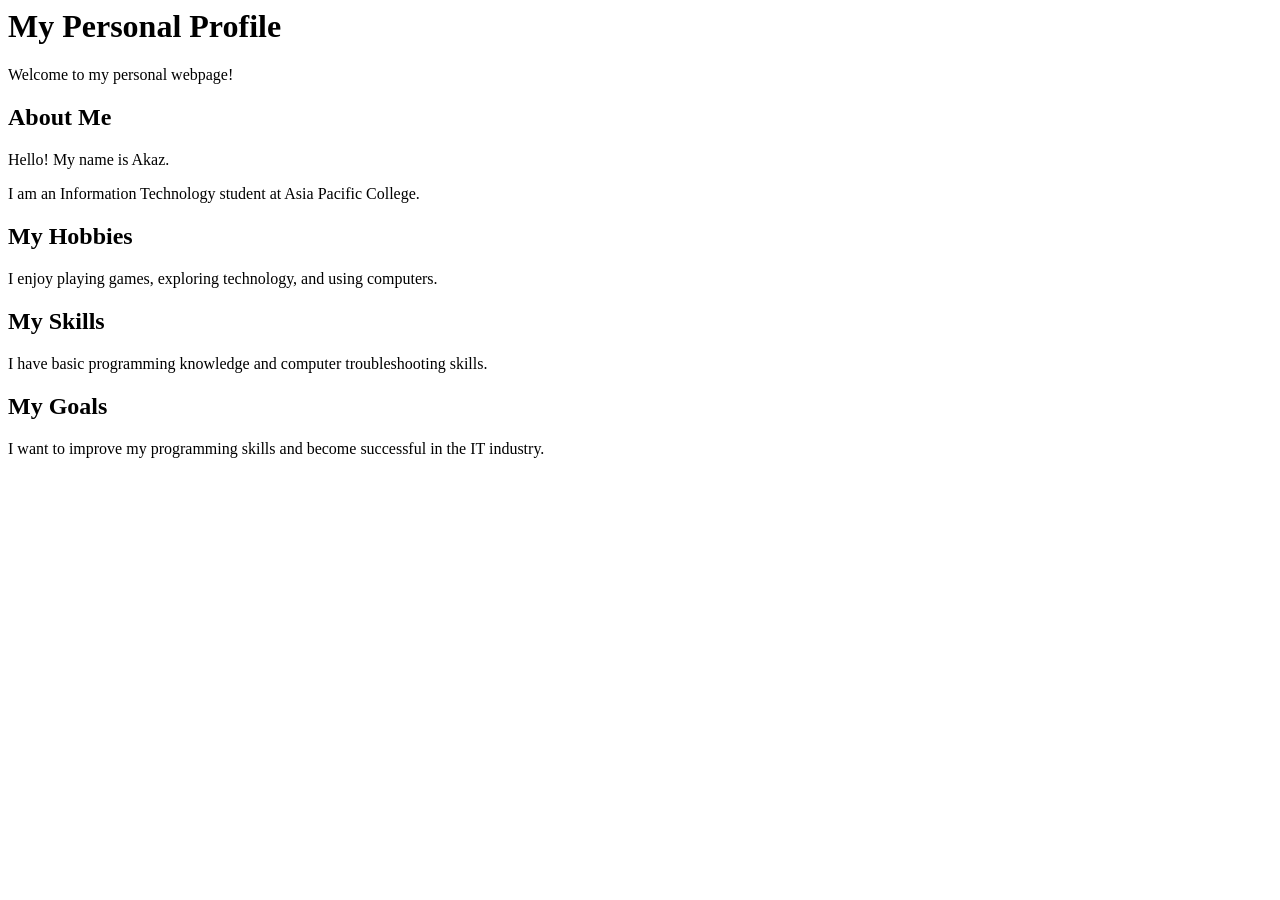
<file: home /index.html>
<body>

    <header>
        <h1>My Personal Profile</h1>
        <p>Welcome to my personal webpage!</p>
    </header>

    <div class="container">

        <div class="profile">
            <h2>About Me</h2>
            <p>Hello! My name is Akaz.</p>
            <p>I am an Information Technology student at Asia Pacific College.</p>
        </div>

        <div class="profile">
            <h2>My Hobbies</h2>
            <p>I enjoy playing games, exploring technology, and using computers.</p>
        </div>

        <div class="profile">
            <h2>My Skills</h2>
            <p>I have basic programming knowledge and computer troubleshooting skills.</p>
        </div>

        <div class="profile">
            <h2>My Goals</h2>
            <p>I want to improve my programming skills and become successful in the IT industry.</p>
        </div>

    </div>

</body>
</html>
</file>
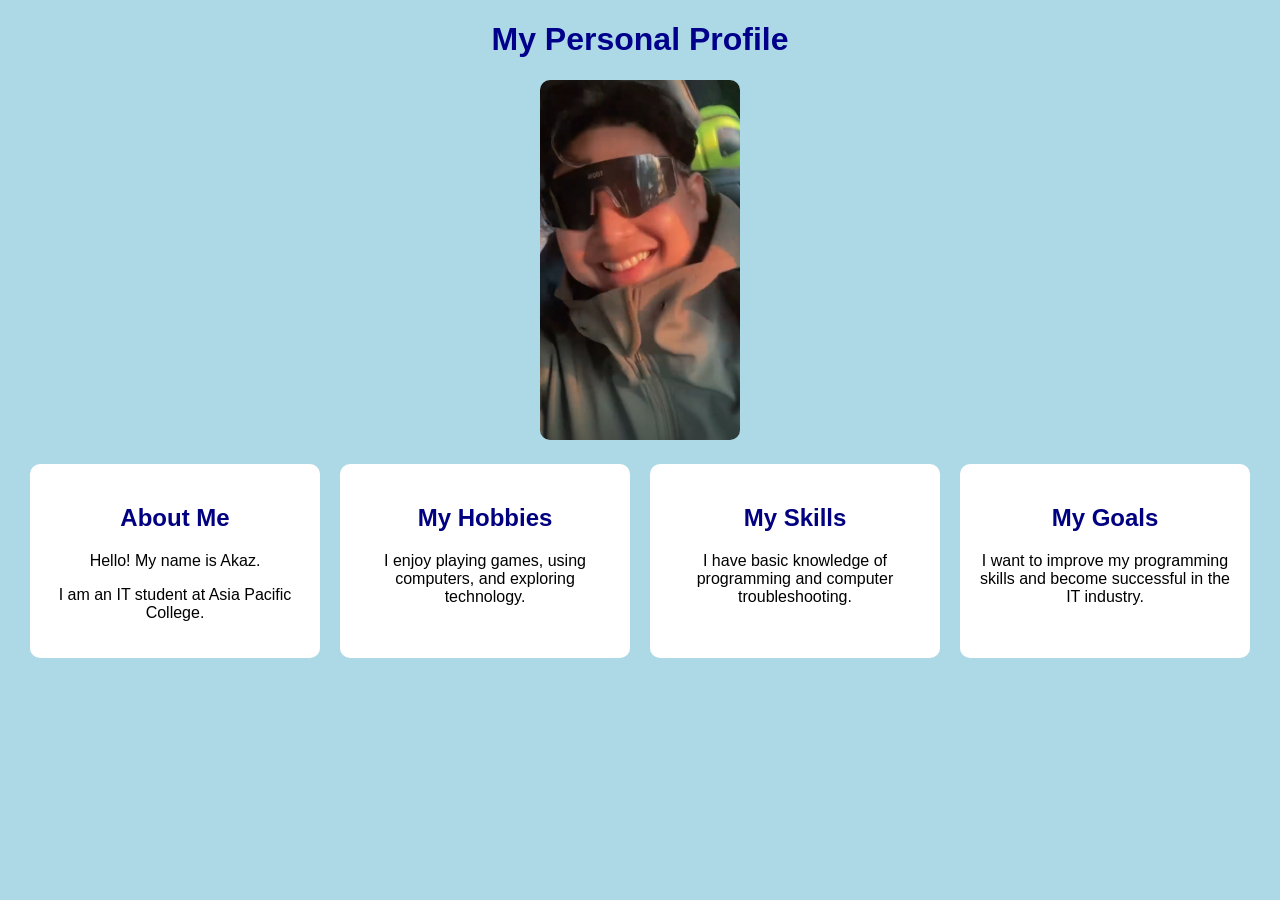
<file: introduction/index.html>
<!DOCTYPE html>
<html>
<head>
    <title>Akaz - Personal Profile</title>
    <link rel="stylesheet" href="style.css">
</head>
<body>

    <h1>My Personal Profile</h1>

    <img src="image.png" alt="My profile picture">

    <div class="container">

        <div class="card">
            <h2>About Me</h2>
            <p>Hello! My name is Akaz.</p>
            <p>I am an IT student at Asia Pacific College.</p>
        </div>

        <div class="card">
            <h2>My Hobbies</h2>
            <p>I enjoy playing games, using computers, and exploring technology.</p>
        </div>

        <div class="card">
            <h2>My Skills</h2>
            <p>I have basic knowledge of programming and computer troubleshooting.</p>
        </div>

        <div class="card">
            <h2>My Goals</h2>
            <p>I want to improve my programming skills and become successful in the IT industry.</p>
        </div>

    </div>

</body>
</html>
</file>
<file: introduction/style.css>
body {
    font-family: Arial, sans-serif;
    background-color: lightblue;
    margin: 20px;
    text-align: center;
}

h1 {
    color: darkblue;
}

img {
    width: 200px;
    border-radius: 10px;
}

.container {
    display: flex;
    flex-wrap: wrap;
    justify-content: center;
    gap: 20px;
    margin-top: 20px;
}

.card {
    background-color: white;
    padding: 20px;
    border-radius: 10px;
    width: 250px;
}

h2 {
    color: navy;
}

p {
    font-size: 16px;
}
</file>
